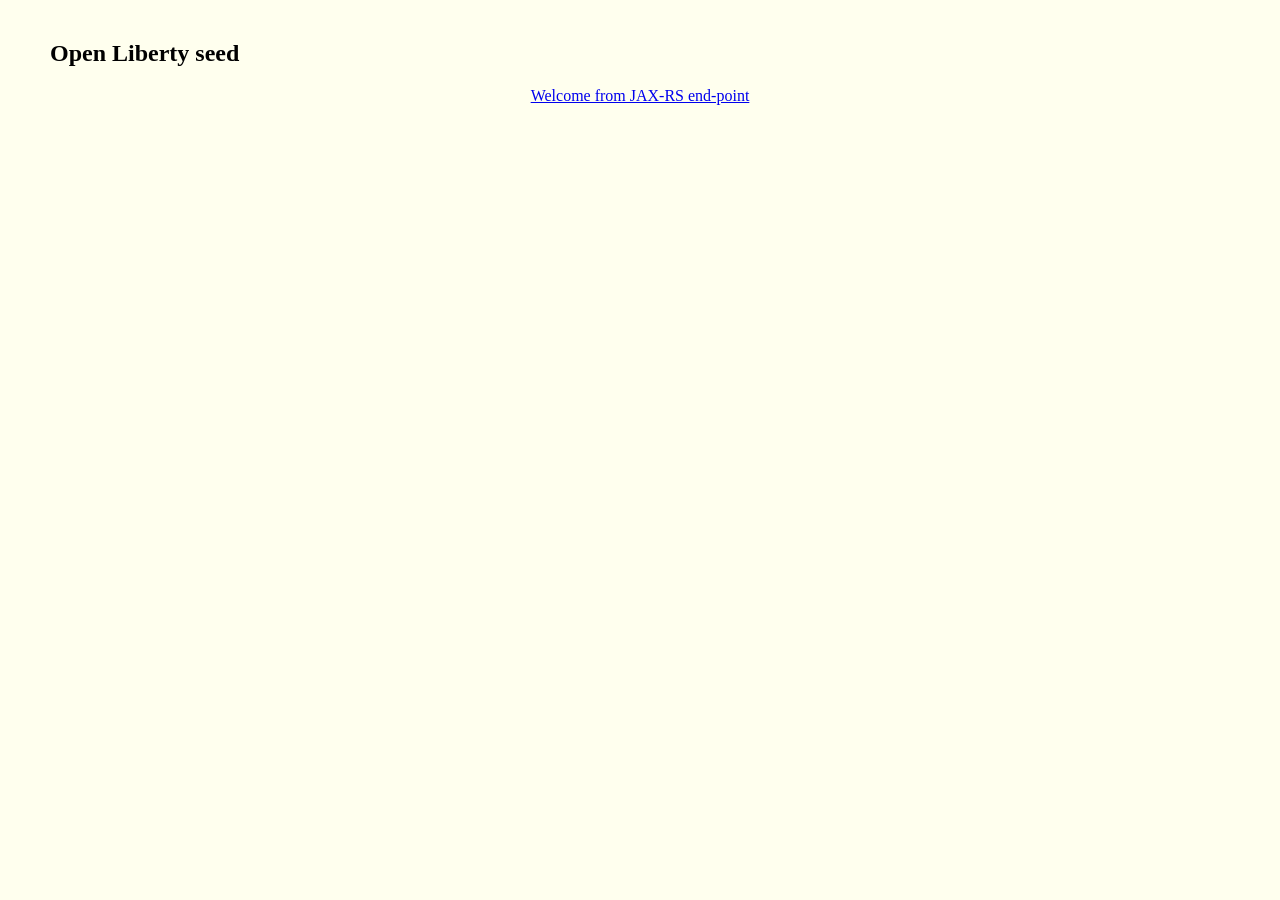
<file: open-liberty-seed/src/main/webapp/index.html>
<!DOCTYPE html>
<html lang="en">
<head>
    <meta charset="UTF-8">
    <link rel="stylesheet" href="css/style.css" type="text/css" media="all"/>
    <title>open liberty seed</title>
</head>
<body>
    <h2>Open Liberty seed</h2>
    <p>
        <a href="data/welcome" target="_blank" >Welcome from JAX-RS end-point</a>
    </p>
</body>
</html>
</file>
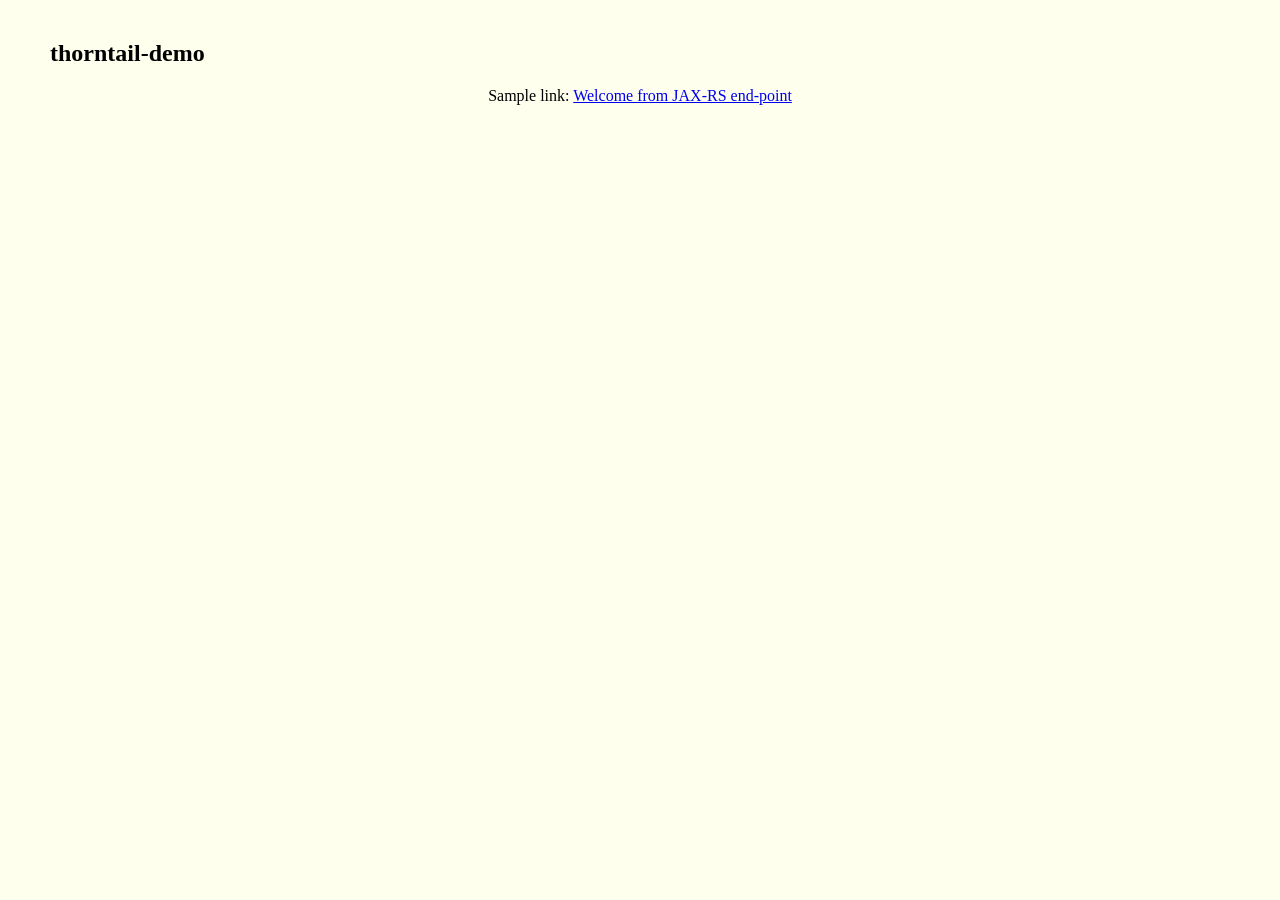
<file: thorntail-seed/src/main/webapp/index.html>
<!DOCTYPE html>
<html lang="en">
<head>
    <meta charset="UTF-8">
    <link rel="stylesheet" href="css/style.css" type="text/css" media="all"/>
    <title>thorntail-demo</title>
</head>
<body>
    <h2>thorntail-demo</h2>
        <p>Sample link:
            <a href="data/welcome" target="_blank" >Welcome from JAX-RS end-point</a>
        </p>
</body>
</html>
</file>
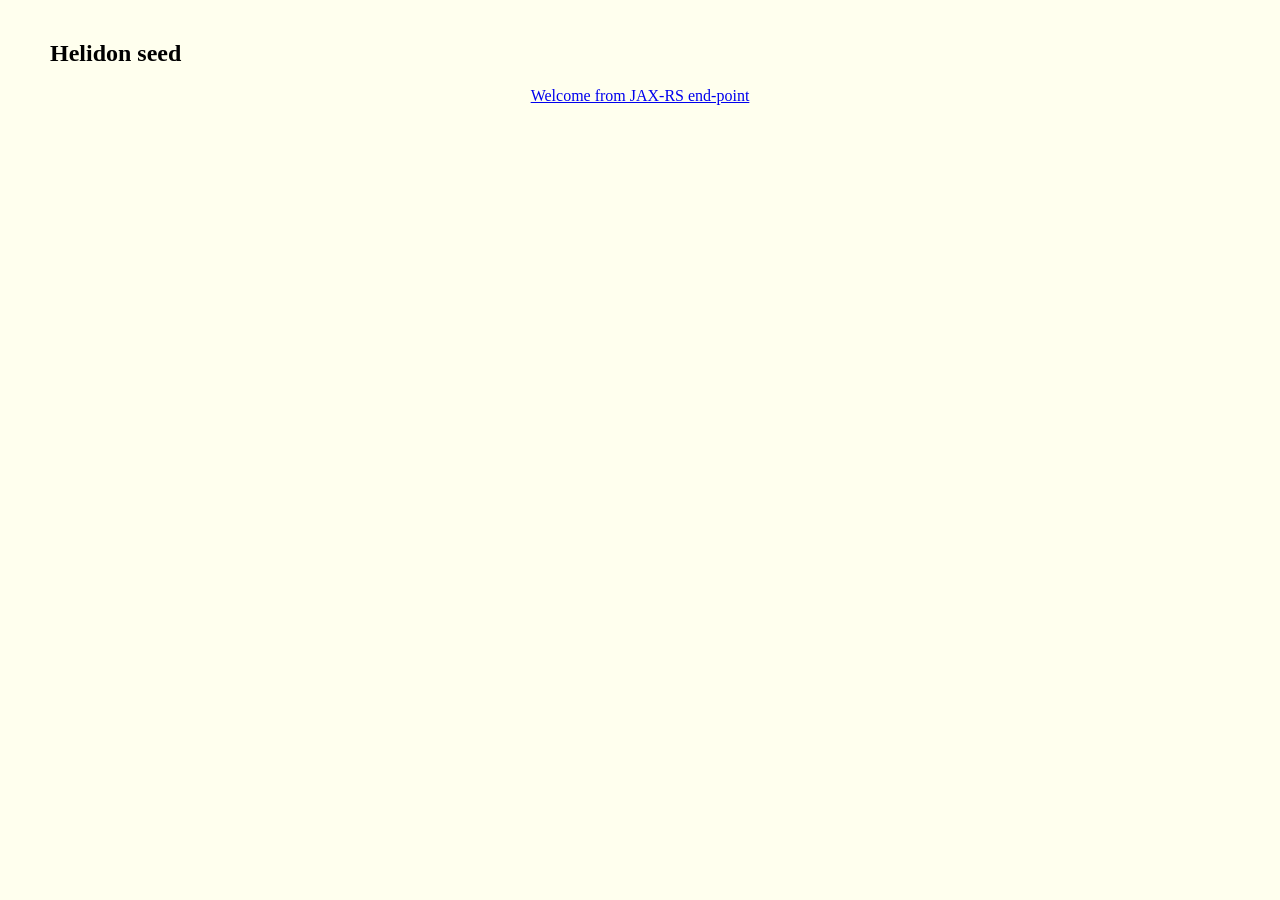
<file: helidon-seed/src/main/resources/WEB/index.html>
<!DOCTYPE html>
<html lang="en">
<head>
    <meta charset="UTF-8">
    <link rel="stylesheet" href="css/style.css" type="text/css" media="all"/>
    <title>helidon seed</title>
</head>
<body>
    <h2>Helidon seed</h2>
    <p>
        <a href="data/welcome" target="_blank" >Welcome from JAX-RS end-point</a>
    </p>
</body>
</html>
</file>
<file: open-liberty-seed/src/main/webapp/css/style.css>
body {
  margin: 40px;
  background-color: #ffe;
}

h2 {
  padding-left: 10px;
}
p {
  text-align: center;
}
</file>
<file: thorntail-seed/src/main/webapp/css/style.css>
body {
  margin: 40px;
  background-color: #ffe;
}

h2 {
  padding-left: 10px;
}
p {
  text-align: center;
}
</file>
<file: helidon-seed/src/main/resources/WEB/css/style.css>
body {
  margin: 40px;
  background-color: #ffe;
}

h2 {
  padding-left: 10px;
}
p {
  text-align: center;
}
</file>
